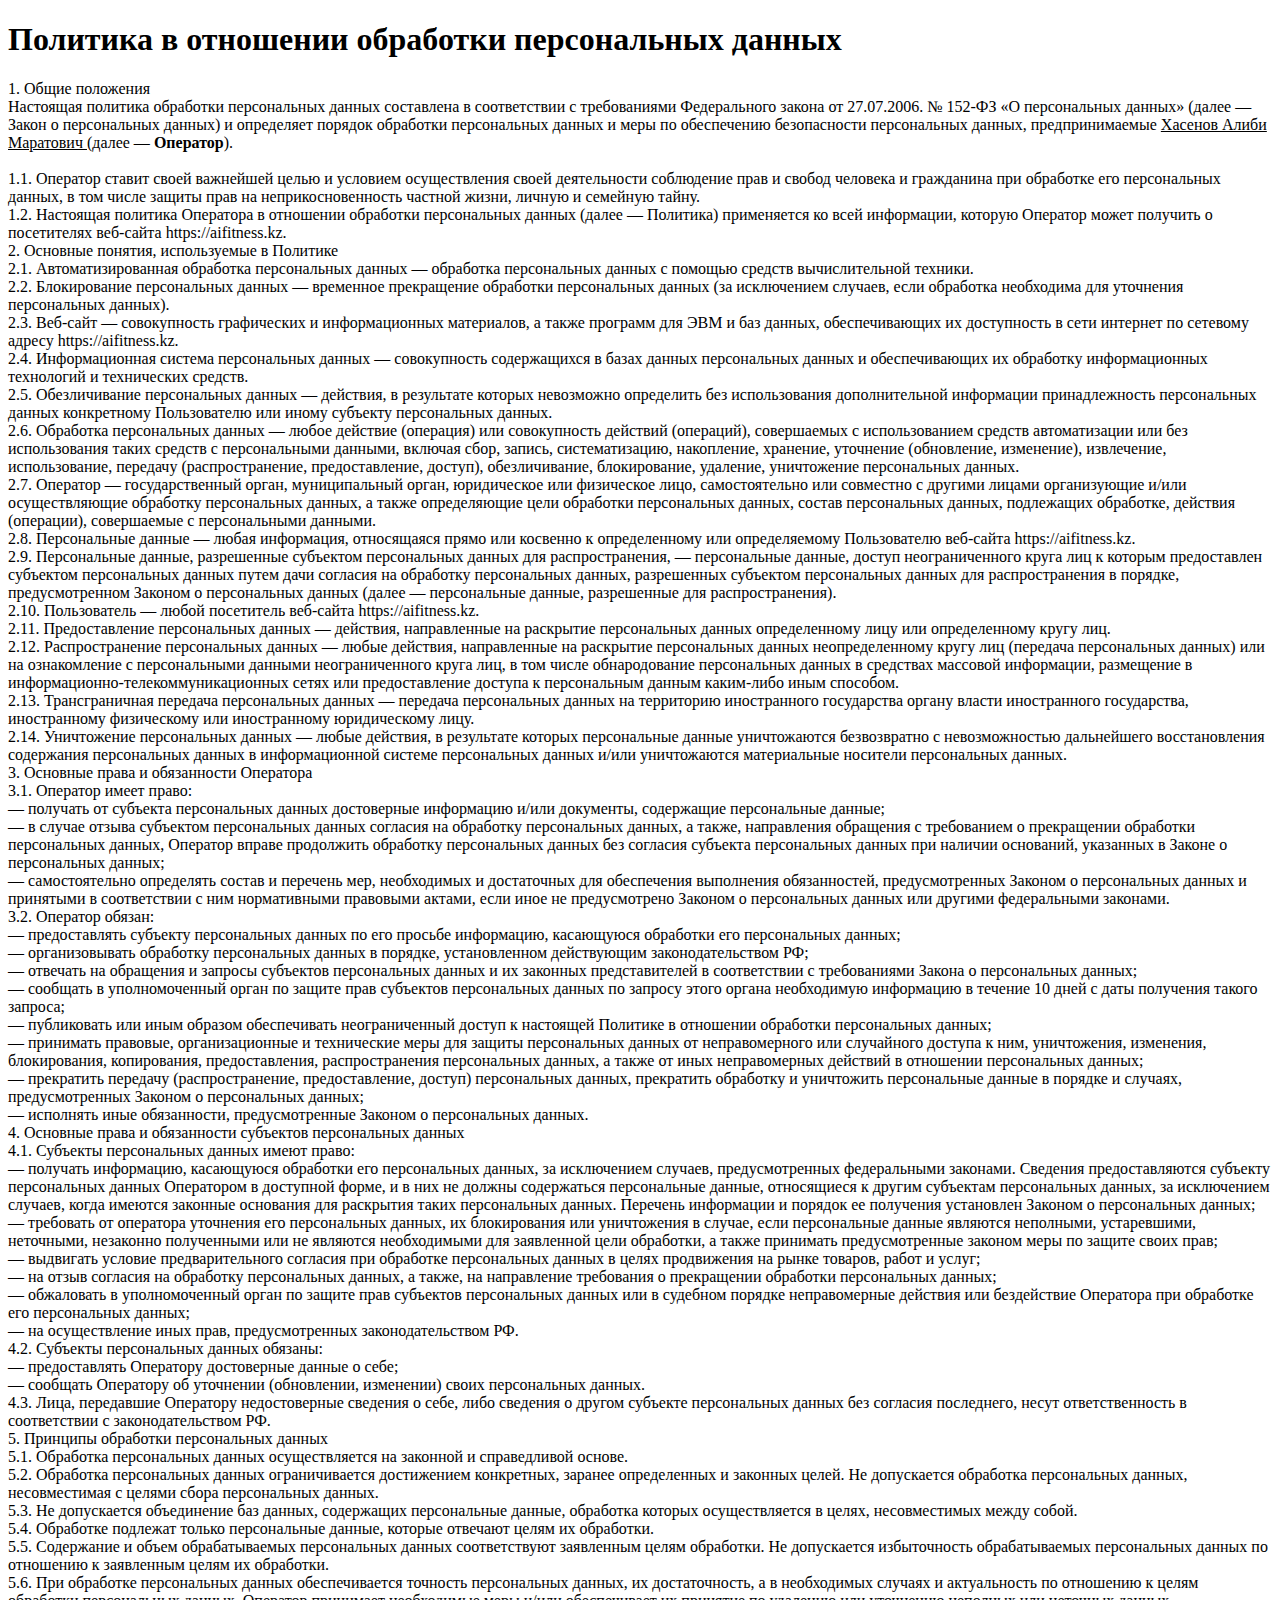
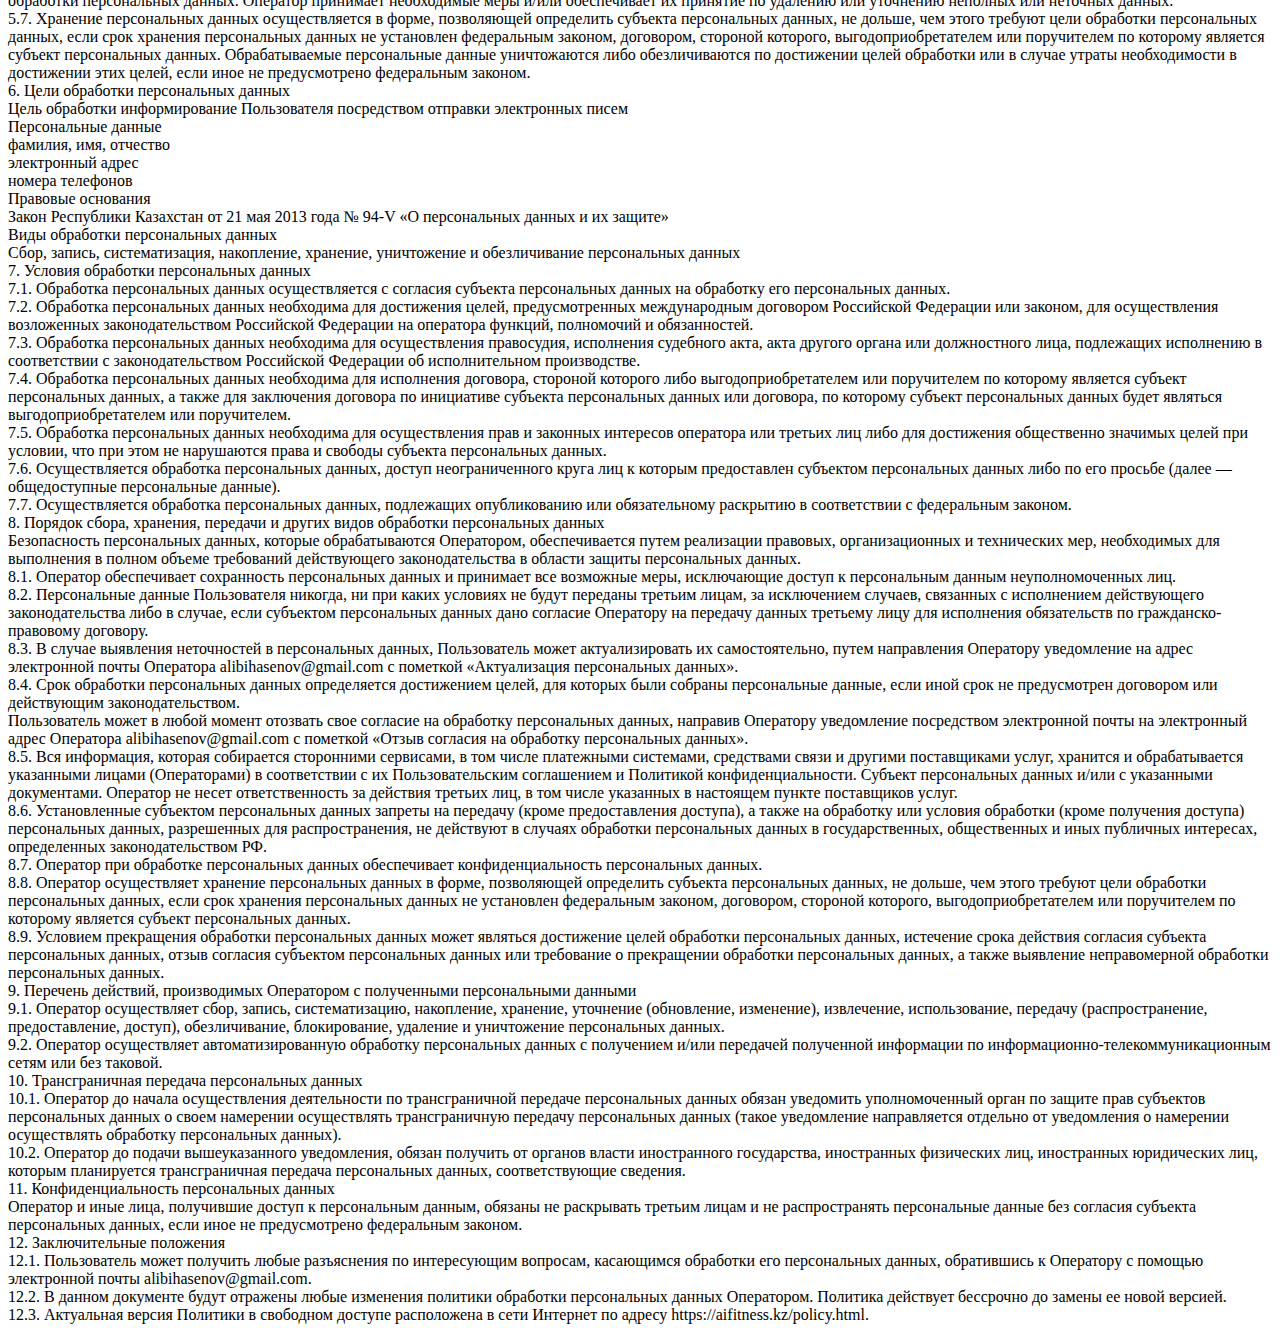
<file: policy.html>
<!DOCTYPE html>
<html lang="en">
<head>

	<meta charset="UTF-8">
	<meta http-equiv="X-UA-Compatible" content="IE=edge">
	<meta name="viewport" content="width=device-width, initial-scale=1.0">
	<meta name="google-signin-client_id" content="980654595572-jhlh7mctkn7iorkfcjkem5s7dceoag8p.apps.googleusercontent.com">

	<title>Политика конфиденциальных данных</title>

	<link rel="shortcut icon" href="/img/ico/icon.png" type="image/png">
	<link rel="stylesheet" href="libs/swiper/swiper-bundle.min.css">

	<link rel="preconnect" href="https://fonts.googleapis.com">
	<link rel="preconnect" href="https://fonts.gstatic.com" crossorigin>
	<link href="https://fonts.googleapis.com/css2?family=Alumni+Sans&family=Alumni+Sans+Pinstripe&display=swap" rel="stylesheet">
	<link rel="stylesheet" href="https://unpkg.com/boxicons@2.0.7/css/boxicons.min.css">
	<link rel="stylesheet" href="https://cdnjs.cloudflare.com/ajax/libs/font-awesome/4.7.0/css/font-awesome.css">
</head>
<body>
    <span><h1>Политика в отношении обработки персональных данных</h1> 
        1. Общие положения<br>
        Настоящая политика обработки персональных данных составлена в соответствии с требованиями Федерального закона от 27.07.2006. № 152-ФЗ «О персональных данных» (далее — Закон о персональных данных) и определяет порядок обработки персональных данных и меры по обеспечению безопасности персональных данных, предпринимаемые <u>Хасенов Алиби Маратович </u> (далее — <b>Оператор</b>).<br>
        <br>    1.1. Оператор ставит своей важнейшей целью и условием осуществления своей деятельности соблюдение прав и свобод человека и гражданина при обработке его персональных данных, в том числе защиты прав на неприкосновенность частной жизни, личную и семейную тайну.
        <br>1.2. Настоящая политика Оператора в отношении обработки персональных данных (далее — Политика) применяется ко всей информации, которую Оператор может получить о посетителях веб-сайта https://aifitness.kz.
        <br> 2. Основные понятия, используемые в Политике
        <br>2.1. Автоматизированная обработка персональных данных — обработка персональных данных с помощью средств вычислительной техники.
        <br>2.2. Блокирование персональных данных — временное прекращение обработки персональных данных (за исключением случаев, если обработка необходима для уточнения персональных данных).
        <br>2.3. Веб-сайт — совокупность графических и информационных материалов, а также программ для ЭВМ и баз данных, обеспечивающих их доступность в сети интернет по сетевому адресу https://aifitness.kz.
        <br>2.4. Информационная система персональных данных — совокупность содержащихся в базах данных персональных данных и обеспечивающих их обработку информационных технологий и технических средств.
        <br>2.5. Обезличивание персональных данных — действия, в результате которых невозможно определить без использования дополнительной информации принадлежность персональных данных конкретному Пользователю или иному субъекту персональных данных.
        <br>2.6. Обработка персональных данных — любое действие (операция) или совокупность действий (операций), совершаемых с использованием средств автоматизации или без использования таких средств с персональными данными, включая сбор, запись, систематизацию, накопление, хранение, уточнение (обновление, изменение), извлечение, использование, передачу (распространение, предоставление, доступ), обезличивание, блокирование, удаление, уничтожение персональных данных.
        <br>2.7. Оператор — государственный орган, муниципальный орган, юридическое или физическое лицо, самостоятельно или совместно с другими лицами организующие и/или осуществляющие обработку персональных данных, а также определяющие цели обработки персональных данных, состав персональных данных, подлежащих обработке, действия (операции), совершаемые с персональными данными.
        <br>2.8. Персональные данные — любая информация, относящаяся прямо или косвенно к определенному или определяемому Пользователю веб-сайта https://aifitness.kz.
        <br>2.9. Персональные данные, разрешенные субъектом персональных данных для распространения, — персональные данные, доступ неограниченного круга лиц к которым предоставлен субъектом персональных данных путем дачи согласия на обработку персональных данных, разрешенных субъектом персональных данных для распространения в порядке, предусмотренном Законом о персональных данных (далее — персональные данные, разрешенные для распространения).
        <br>2.10. Пользователь — любой посетитель веб-сайта https://aifitness.kz.
        <br>2.11. Предоставление персональных данных — действия, направленные на раскрытие персональных данных определенному лицу или определенному кругу лиц.
        <br> 2.12. Распространение персональных данных — любые действия, направленные на раскрытие персональных данных неопределенному кругу лиц (передача персональных данных) или на ознакомление с персональными данными неограниченного круга лиц, в том числе обнародование персональных данных в средствах массовой информации, размещение в информационно-телекоммуникационных сетях или предоставление доступа к персональным данным каким-либо иным способом.
        <br>2.13. Трансграничная передача персональных данных — передача персональных данных на территорию иностранного государства органу власти иностранного государства, иностранному физическому или иностранному юридическому лицу.
        <br> 2.14. Уничтожение персональных данных — любые действия, в результате которых персональные данные уничтожаются безвозвратно с невозможностью дальнейшего восстановления содержания персональных данных в информационной системе персональных данных и/или уничтожаются материальные носители персональных данных.
        <br>3. Основные права и обязанности Оператора
        <br>3.1. Оператор имеет право:
        <br>— получать от субъекта персональных данных достоверные информацию и/или документы, содержащие персональные данные;
        <br> — в случае отзыва субъектом персональных данных согласия на обработку персональных данных, а также, направления обращения с требованием о прекращении обработки персональных данных, Оператор вправе продолжить обработку персональных данных без согласия субъекта персональных данных при наличии оснований, указанных в Законе о персональных данных;
        <br>— самостоятельно определять состав и перечень мер, необходимых и достаточных для обеспечения выполнения обязанностей, предусмотренных Законом о персональных данных и принятыми в соответствии с ним нормативными правовыми актами, если иное не предусмотрено Законом о персональных данных или другими федеральными законами.
        <br> 3.2. Оператор обязан:
        <br> — предоставлять субъекту персональных данных по его просьбе информацию, касающуюся обработки его персональных данных;
        <br> — организовывать обработку персональных данных в порядке, установленном действующим законодательством РФ;
        <br> — отвечать на обращения и запросы субъектов персональных данных и их законных представителей в соответствии с требованиями Закона о персональных данных;
        <br> — сообщать в уполномоченный орган по защите прав субъектов персональных данных по запросу этого органа необходимую информацию в течение 10 дней с даты получения такого запроса;
        <br>— публиковать или иным образом обеспечивать неограниченный доступ к настоящей Политике в отношении обработки персональных данных;
        <br>— принимать правовые, организационные и технические меры для защиты персональных данных от неправомерного или случайного доступа к ним, уничтожения, изменения, блокирования, копирования, предоставления, распространения персональных данных, а также от иных неправомерных действий в отношении персональных данных;
        <br> — прекратить передачу (распространение, предоставление, доступ) персональных данных, прекратить обработку и уничтожить персональные данные в порядке и случаях, предусмотренных Законом о персональных данных;
        <br>— исполнять иные обязанности, предусмотренные Законом о персональных данных.
        <br> 4. Основные права и обязанности субъектов персональных данных
        <br>4.1. Субъекты персональных данных имеют право:
        <br> — получать информацию, касающуюся обработки его персональных данных, за исключением случаев, предусмотренных федеральными законами. Сведения предоставляются субъекту персональных данных Оператором в доступной форме, и в них не должны содержаться персональные данные, относящиеся к другим субъектам персональных данных, за исключением случаев, когда имеются законные основания для раскрытия таких персональных данных. Перечень информации и порядок ее получения установлен Законом о персональных данных;
        <br> — требовать от оператора уточнения его персональных данных, их блокирования или уничтожения в случае, если персональные данные являются неполными, устаревшими, неточными, незаконно полученными или не являются необходимыми для заявленной цели обработки, а также принимать предусмотренные законом меры по защите своих прав;
        <br> — выдвигать условие предварительного согласия при обработке персональных данных в целях продвижения на рынке товаров, работ и услуг;
        <br>— на отзыв согласия на обработку персональных данных, а также, на направление требования о прекращении обработки персональных данных;
        <br>— обжаловать в уполномоченный орган по защите прав субъектов персональных данных или в судебном порядке неправомерные действия или бездействие Оператора при обработке его персональных данных;
        <br>— на осуществление иных прав, предусмотренных законодательством РФ.
        <br>4.2. Субъекты персональных данных обязаны:
        <br> — предоставлять Оператору достоверные данные о себе;
        <br> — сообщать Оператору об уточнении (обновлении, изменении) своих персональных данных.
        <br> 4.3. Лица, передавшие Оператору недостоверные сведения о себе, либо сведения о другом субъекте персональных данных без согласия последнего, несут ответственность в соответствии с законодательством РФ.
        <br> 5. Принципы обработки персональных данных
        <br> 5.1. Обработка персональных данных осуществляется на законной и справедливой основе.
        <br> 5.2. Обработка персональных данных ограничивается достижением конкретных, заранее определенных и законных целей. Не допускается обработка персональных данных, несовместимая с целями сбора персональных данных.
        <br>5.3. Не допускается объединение баз данных, содержащих персональные данные, обработка которых осуществляется в целях, несовместимых между собой.
        <br>5.4. Обработке подлежат только персональные данные, которые отвечают целям их обработки.
        <br>5.5. Содержание и объем обрабатываемых персональных данных соответствуют заявленным целям обработки. Не допускается избыточность обрабатываемых персональных данных по отношению к заявленным целям их обработки.
        <br>5.6. При обработке персональных данных обеспечивается точность персональных данных, их достаточность, а в необходимых случаях и актуальность по отношению к целям обработки персональных данных. Оператор принимает необходимые меры и/или обеспечивает их принятие по удалению или уточнению неполных или неточных данных.
        <br>5.7. Хранение персональных данных осуществляется в форме, позволяющей определить субъекта персональных данных, не дольше, чем этого требуют цели обработки персональных данных, если срок хранения персональных данных не установлен федеральным законом, договором, стороной которого, выгодоприобретателем или поручителем по которому является субъект персональных данных. Обрабатываемые персональные данные уничтожаются либо обезличиваются по достижении целей обработки или в случае утраты необходимости в достижении этих целей, если иное не предусмотрено федеральным законом.
        <br> 6. Цели обработки персональных данных
        <br> Цель обработки	информирование Пользователя посредством отправки электронных писем
        <br>Персональные данные	
        <br>фамилия, имя, отчество
        <br>электронный адрес
        <br>номера телефонов
        <br>Правовые основания	
        <br>Закон Республики Казахстан от 21 мая 2013 года № 94-V «О персональных данных и их защите»
        <br> Виды обработки персональных данных	
        <br>Сбор, запись, систематизация, накопление, хранение, уничтожение и обезличивание персональных данных
        <br>7. Условия обработки персональных данных
        <br>7.1. Обработка персональных данных осуществляется с согласия субъекта персональных данных на обработку его персональных данных.
        <br>7.2. Обработка персональных данных необходима для достижения целей, предусмотренных международным договором Российской Федерации или законом, для осуществления возложенных законодательством Российской Федерации на оператора функций, полномочий и обязанностей.
        <br>7.3. Обработка персональных данных необходима для осуществления правосудия, исполнения судебного акта, акта другого органа или должностного лица, подлежащих исполнению в соответствии с законодательством Российской Федерации об исполнительном производстве.
        <br>7.4. Обработка персональных данных необходима для исполнения договора, стороной которого либо выгодоприобретателем или поручителем по которому является субъект персональных данных, а также для заключения договора по инициативе субъекта персональных данных или договора, по которому субъект персональных данных будет являться выгодоприобретателем или поручителем.
        <br> 7.5. Обработка персональных данных необходима для осуществления прав и законных интересов оператора или третьих лиц либо для достижения общественно значимых целей при условии, что при этом не нарушаются права и свободы субъекта персональных данных.
        <br> 7.6. Осуществляется обработка персональных данных, доступ неограниченного круга лиц к которым предоставлен субъектом персональных данных либо по его просьбе (далее — общедоступные персональные данные).
        <br>7.7. Осуществляется обработка персональных данных, подлежащих опубликованию или обязательному раскрытию в соответствии с федеральным законом.
        <br> 8. Порядок сбора, хранения, передачи и других видов обработки персональных данных
        <br>Безопасность персональных данных, которые обрабатываются Оператором, обеспечивается путем реализации правовых, организационных и технических мер, необходимых для выполнения в полном объеме требований действующего законодательства в области защиты персональных данных.
        <br> 8.1. Оператор обеспечивает сохранность персональных данных и принимает все возможные меры, исключающие доступ к персональным данным неуполномоченных лиц.
        <br> 8.2. Персональные данные Пользователя никогда, ни при каких условиях не будут переданы третьим лицам, за исключением случаев, связанных с исполнением действующего законодательства либо в случае, если субъектом персональных данных дано согласие Оператору на передачу данных третьему лицу для исполнения обязательств по гражданско-правовому договору.
        <br> 8.3. В случае выявления неточностей в персональных данных, Пользователь может актуализировать их самостоятельно, путем направления Оператору уведомление на адрес электронной почты Оператора alibihasenov@gmail.com с пометкой «Актуализация персональных данных».
        <br> 8.4. Срок обработки персональных данных определяется достижением целей, для которых были собраны персональные данные, если иной срок не предусмотрен договором или действующим законодательством.
        <br> Пользователь может в любой момент отозвать свое согласие на обработку персональных данных, направив Оператору уведомление посредством электронной почты на электронный адрес Оператора alibihasenov@gmail.com с пометкой «Отзыв согласия на обработку персональных данных».
        <br> 8.5. Вся информация, которая собирается сторонними сервисами, в том числе платежными системами, средствами связи и другими поставщиками услуг, хранится и обрабатывается указанными лицами (Операторами) в соответствии с их Пользовательским соглашением и Политикой конфиденциальности. Субъект персональных данных и/или с указанными документами. Оператор не несет ответственность за действия третьих лиц, в том числе указанных в настоящем пункте поставщиков услуг.
        <br>8.6. Установленные субъектом персональных данных запреты на передачу (кроме предоставления доступа), а также на обработку или условия обработки (кроме получения доступа) персональных данных, разрешенных для распространения, не действуют в случаях обработки персональных данных в государственных, общественных и иных публичных интересах, определенных законодательством РФ.
        <br>8.7. Оператор при обработке персональных данных обеспечивает конфиденциальность персональных данных.
        <br>8.8. Оператор осуществляет хранение персональных данных в форме, позволяющей определить субъекта персональных данных, не дольше, чем этого требуют цели обработки персональных данных, если срок хранения персональных данных не установлен федеральным законом, договором, стороной которого, выгодоприобретателем или поручителем по которому является субъект персональных данных.
        <br> 8.9. Условием прекращения обработки персональных данных может являться достижение целей обработки персональных данных, истечение срока действия согласия субъекта персональных данных, отзыв согласия субъектом персональных данных или требование о прекращении обработки персональных данных, а также выявление неправомерной обработки персональных данных.
        <br>9. Перечень действий, производимых Оператором с полученными персональными данными
        <br>9.1. Оператор осуществляет сбор, запись, систематизацию, накопление, хранение, уточнение (обновление, изменение), извлечение, использование, передачу (распространение, предоставление, доступ), обезличивание, блокирование, удаление и уничтожение персональных данных.
        <br>9.2. Оператор осуществляет автоматизированную обработку персональных данных с получением и/или передачей полученной информации по информационно-телекоммуникационным сетям или без таковой.
        <br>10. Трансграничная передача персональных данных
        <br>10.1. Оператор до начала осуществления деятельности по трансграничной передаче персональных данных обязан уведомить уполномоченный орган по защите прав субъектов персональных данных о своем намерении осуществлять трансграничную передачу персональных данных (такое уведомление направляется отдельно от уведомления о намерении осуществлять обработку персональных данных).
        <br>10.2. Оператор до подачи вышеуказанного уведомления, обязан получить от органов власти иностранного государства, иностранных физических лиц, иностранных юридических лиц, которым планируется трансграничная передача персональных данных, соответствующие сведения.
        <br>11. Конфиденциальность персональных данных
        <br>Оператор и иные лица, получившие доступ к персональным данным, обязаны не раскрывать третьим лицам и не распространять персональные данные без согласия субъекта персональных данных, если иное не предусмотрено федеральным законом.
        <br>12. Заключительные положения
        <br>12.1. Пользователь может получить любые разъяснения по интересующим вопросам, касающимся обработки его персональных данных, обратившись к Оператору с помощью электронной почты alibihasenov@gmail.com.
        <br>12.2. В данном документе будут отражены любые изменения политики обработки персональных данных Оператором. Политика действует бессрочно до замены ее новой версией.
        <br>12.3. Актуальная версия Политики в свободном доступе расположена в сети Интернет по адресу https://aifitness.kz/policy.html.</span>
</body>
</html>
</file>
